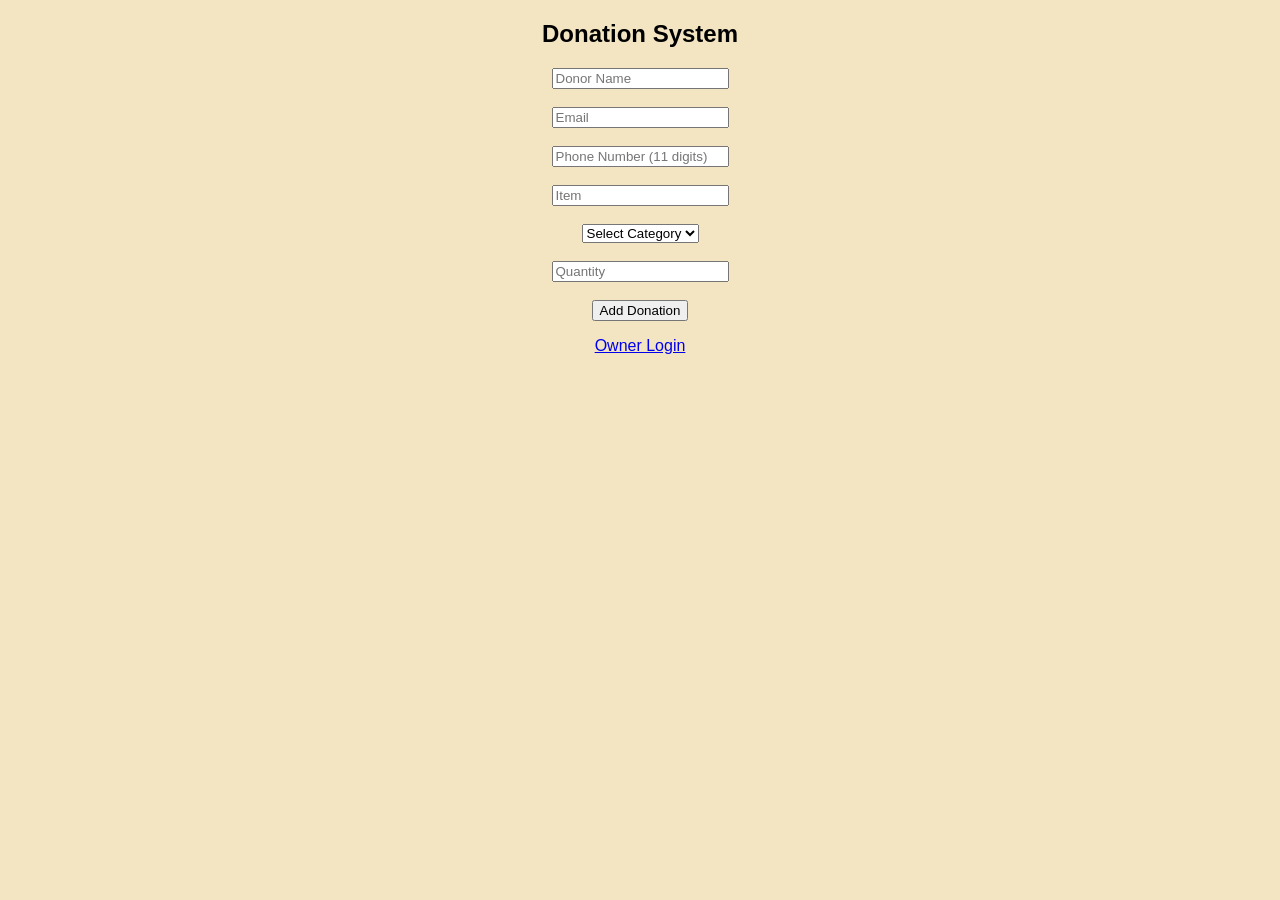
<file: index.html>
<!DOCTYPE html>
<html>
<head>
  <title>Donation System</title>
  <link rel="stylesheet" href="donate.css">
  <script src="donate.js" defer></script>
</head>
<body>
  <h2>Donation System</h2>

  <input type="text" id="donorName" placeholder="Donor Name"><br><br>
  <input type="email" id="email" placeholder="Email"><br><br>
  <input type="text" id="phone" placeholder="Phone Number (11 digits)" maxlength="11"><br><br>
  <input type="text" id="itemName" placeholder="Item"><br><br>

  <select id="category">
    <option value="">Select Category</option>
    <option value="Food">Food</option>
    <option value="Clothes">Clothes</option>
    <option value="Funds">Funds</option>
  </select><br><br>

  <input type="number" id="quantity" placeholder="Quantity"><br><br>
  <button id="addDonation">Add Donation</button>

  <p><a href="login.html">Owner Login</a></p>
</body>
</html>
</file>
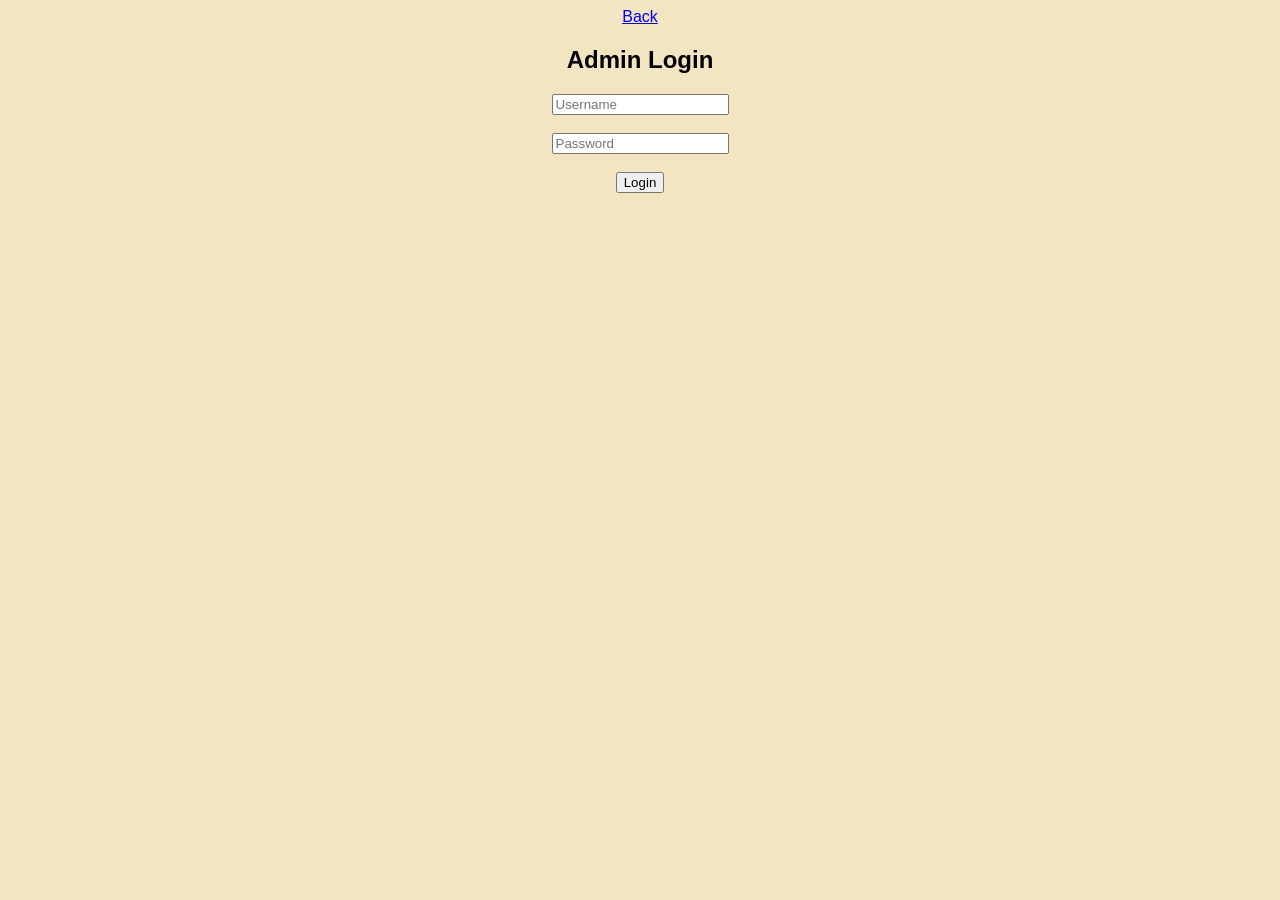
<file: admin.html>
<!DOCTYPE html>
<html>
<head>
  <title>Admin Dashboard</title>
  <link rel="stylesheet" href="donate.css">
  <script src="admin.js" defer></script>
</head>
<body>
  <h2>Donation Records</h2>
  <button id="logoutBtn">Logout</button>

  <input type="text" id="searchCategory" placeholder="Search by Category">
  <button id="searchBtn">Search</button>
  <button id="resetBtn">Reset</button>

  <table id="donationTable">
    <thead>
      <tr>
        <th>Donor</th>
        <th>Email</th>
        <th>Phone</th>
        <th>Item</th>
        <th>Category</th>
        <th>Quantity</th>
        <th>Date</th>
        <th>Actions</th>
      </tr>
    </thead>
    <tbody></tbody>
  </table>
</body>
</html>
</file>
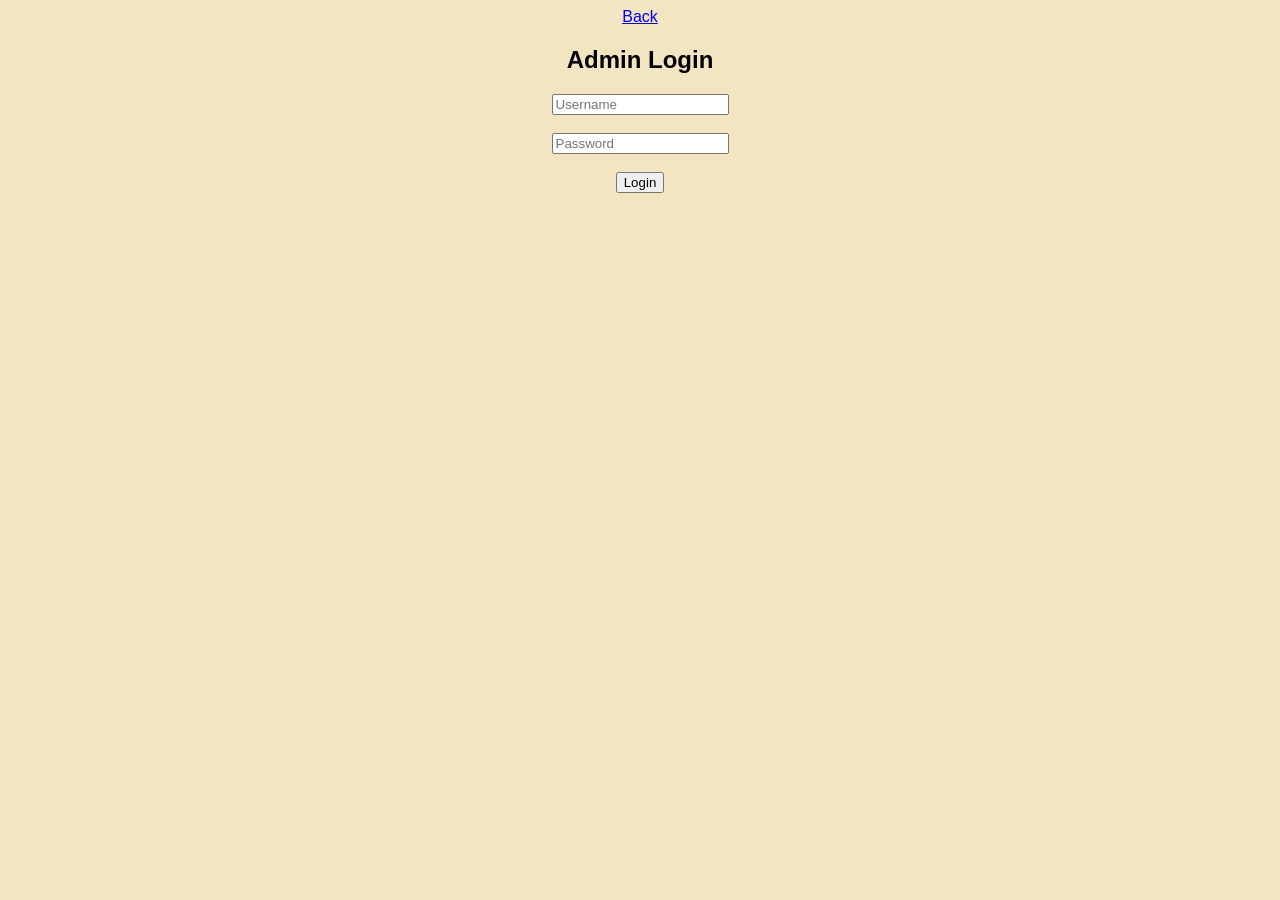
<file: login.html>
<!DOCTYPE html>
<html>
<head>
  <title>Admin Login</title>
  <link rel="stylesheet" href="donate.css">
  <script src="login.js" defer></script>
</head>
<body>
    <a href="index.html">Back</a>
  <h2>Admin Login</h2>

  <input type="text" id="username" placeholder="Username"><br><br>
  <input type="password" id="password" placeholder="Password"><br><br>
  <button id="loginBtn">Login</button>

  <p id="errorMsg" style="color:red;"></p>
</body>
</html>
</file>
<file: donate.css>
body {
  font-family: Arial, sans-serif;
  background-color: #f4e5c2;
  text-align: center;
}

h2 {
  margin-top: 20px;
}

table {
  margin: 20px auto;
  border-collapse: collapse;
  width: 80%;
  background-color: white;
  border-radius: 8px;
  overflow: hidden;
}

th, td {
  padding: 10px;
  border: 1px solid #ccc;
}

th {
  background-color: #333;
  color: white;
}

.editBtn, .deleteBtn {
  padding: 6px 10px;
  margin: 2px;
  border: none;
  border-radius: 4px;
  cursor: pointer;
  color: white;
  font-weight: bold;
}

.editBtn {
  background-color: #007bff;
}

.deleteBtn {
  background-color: #dc3545;
}

.editBtn:hover {
  background-color: #0056b3;
}

.deleteBtn:hover {
  background-color: #b52a37;
}

button#logoutBtn {
  background-color: #222;
  color: white;
  border: none;
  padding: 8px 12px;
  border-radius: 5px;
  cursor: pointer;
  position: absolute;
  top: 20px;
  right: 20px;
}

button#logoutBtn:hover {
  background-color: #555;
}
</file>
